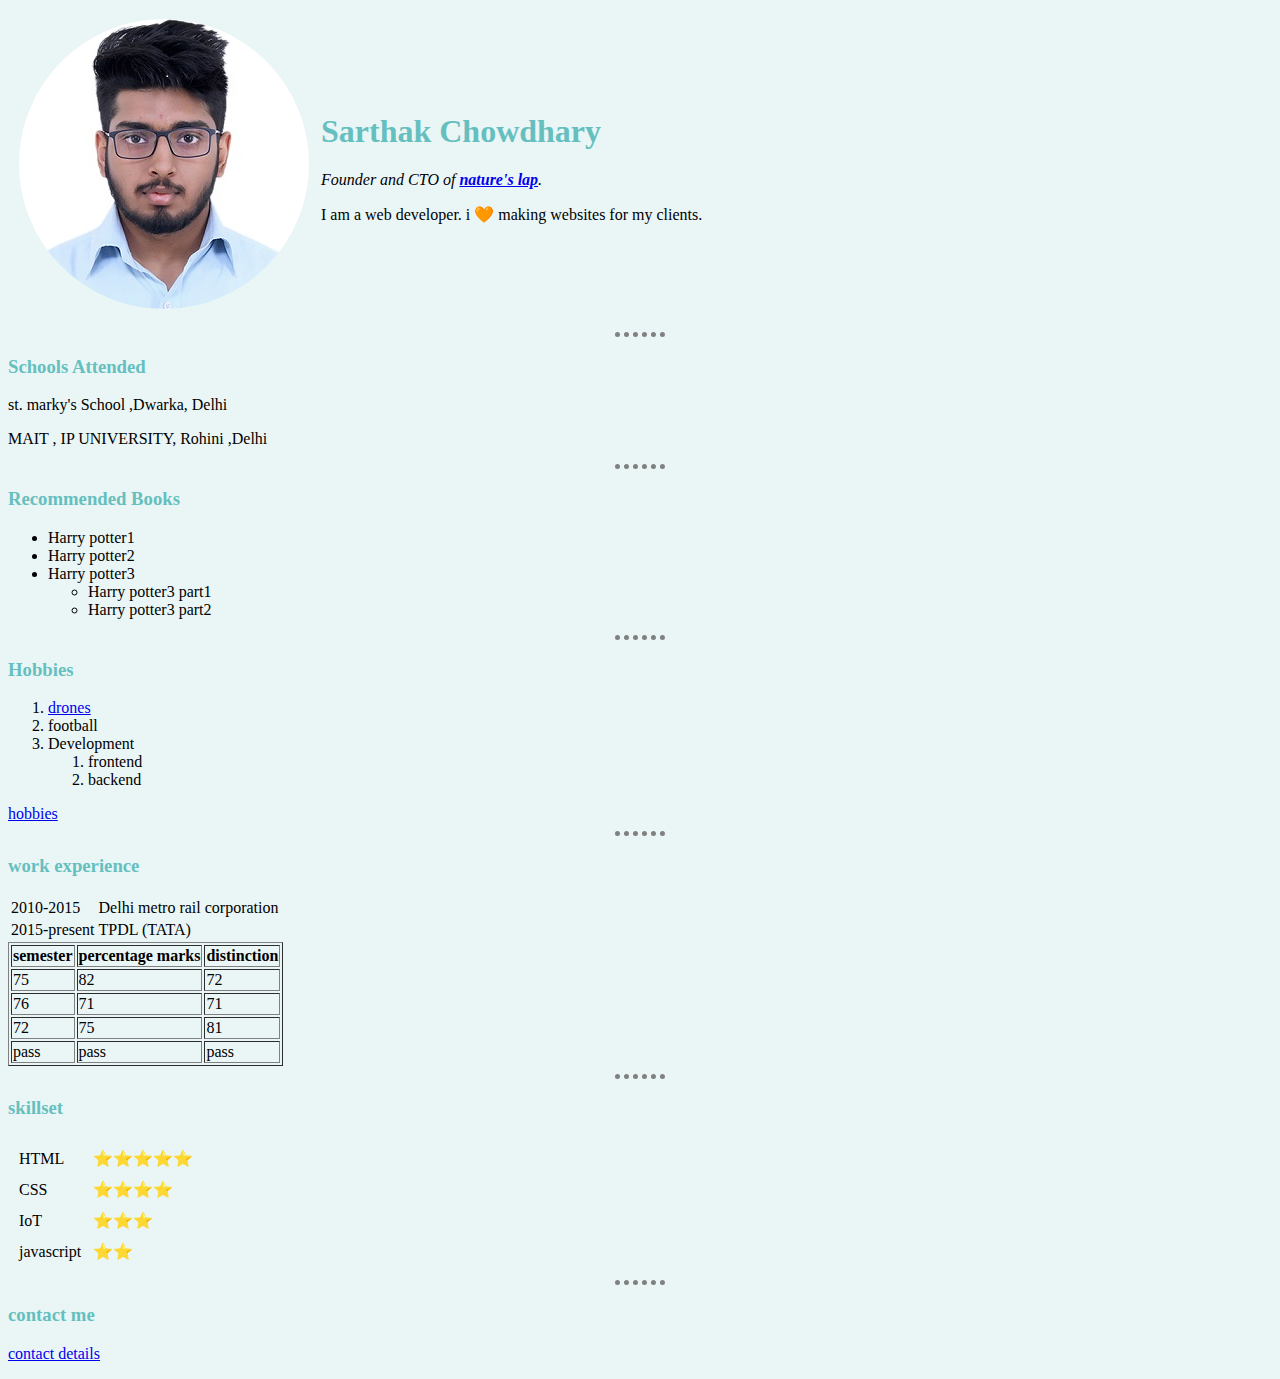
<file: index.html>
<!DOCTYPE html>     <!-- 1 strucutre (boiler plate code)-->
<!-- <img src="D:\pictures\sarthak.jfif" alt="sarthak's DP"> -->

<html lang="en" dir="ltr">
  <head>                    <!---2  (using meta tag)--->
    <meta charset="utf-8">
    <title>🧡sarthak's personal site</title>

     <!-- 7 embedding css code using style tab i.e intrnal css -->
        <!-- same code is now in styles.css files as external css.... -->
          <!--....connected to index.html using link tab . -->
    <link rel="stylesheet" href="css/styles.css">


<!-- 6 using style tag to css style bodys' background color and hr tag -->

  </head>
  <body>       <!-- style="background-color:" could be used here too.-->
    <table cellspacing="10">
      <tr>
        <!-- <td><img src="cropped sarthak.png" alt="sarthak's DP"></td> -->
        <td><img src="cropped sarthak2.png" alt="sarthak's DP"></td>
        <td>    <h1>Sarthak Chowdhary</h1>
            <p>
              <!-- <em>Founder and CTO of <strong> <a href="https://youtu.be/bo28a58xFJE"target="_blank">starlight facewash</a></strong>.</em> -->
              <em>Founder and CTO of <strong> <a href="https://www.youtube.com/watch?v=YCLnDcEP-1I"target="_blank">nature's lap</a></strong>.</em>
              </p>
            <p>
              I am a web developer. i 🧡 making websites for my clients.
              </p></td>
      </tr>
    </table>

    <hr />

    <h3>Schools Attended</h3>
    <p>st. marky's School ,Dwarka, Delhi</p>
    <p>MAIT , IP UNIVERSITY, Rohini ,Delhi</p>

    <hr>
    <h3> Recommended Books</h3>
    <ul>                  <!--3 using lists-->
      <li>Harry potter1</li>
      <li>Harry potter2</li>
      <li>Harry potter3
        <ul>
          <li>Harry potter3 part1</li>
          <li>Harry potter3 part2</li>
        </ul>
      </li>

    </ul>
    <hr>
    <h3>Hobbies</h3>
    <ol>                  <!--4 (a) using anchor tags-->
      <li> <a href="D:\c drive contents prior to format\pictures\drone\we.png"target="_blank">drones</a></li>
      <li>football</li>
      <li>Development
        <ol>
          <li>frontend</li>
          <li>backend</li>
        </ol>
      </li>
    </ol>
    <!-- creating a seperate page for the hobbies (same content as above) -->
    <a href="hobbies.html" target="-_blank">hobbies</a>

  <hr>              <!-- 5((a) creating tables  -->
  <h3>work experience</h3>
    <table>
      <tr>
        <td>2010-2015</td>
        <td>Delhi metro rail corporation</td>
      </tr>
      <tr>
        <td>2015-present</td>
        <td>TPDL (TATA)</td>
      </tr>
    </table>
<!-- 5(b) creating tables with header,body and footer -->
<table border="1">
  <thead>
    <th>semester</th>
    <th>percentage marks</th>
    <th>distinction</th>
  </thead>

  <tbody>
    <tr>
      <td>75</td>
      <td>82</td>
      <td>72</td>
    </tr>
    <tr>
      <td>76</td>
      <td>71</td>
      <td>71</td>
    </tr>
    <tr>
      <td>72</td>
      <td>75</td>
      <td>81</td>
    </tr>

  </tbody>

  <tfoot>
    <td>pass</td>
    <td>pass</td>
    <td>pass</td>
  </tfoot>
</table>
<!-- 6 concept of nested tables is done in nested tables2.html  -->
<!-- code becomes difficult to read hence not recommended -->
<hr>
<h3>skillset</h3>
<table cellspacing="10">
  <tr>
    <td>HTML</td>
    <td>⭐⭐⭐⭐⭐</td>
  </tr>
  <tr>
    <td>CSS</td>
    <td>⭐⭐⭐⭐</td>
  </tr>
  <tr>
    <td>IoT</td>
    <td>⭐⭐⭐</td>
  </tr>
  <tr>
    <td>javascript</td>
    <td>⭐⭐</td>
  </tr>
</table>



<!--4 (b) using anchor tags to add another html page-->
<!-- new anchor tag called as contact details will take us to new web page called as contact me.html -->
<!-- group of web page connected through hyperlinks is web site -->
<hr>
    <h3>contact me</h3>
    <p> <a href="contact.html"target="_blank">contact details</a></p>
                  <!--target="_blank" is for opening the link in new tab  -->


  </body>
</html>
</file>
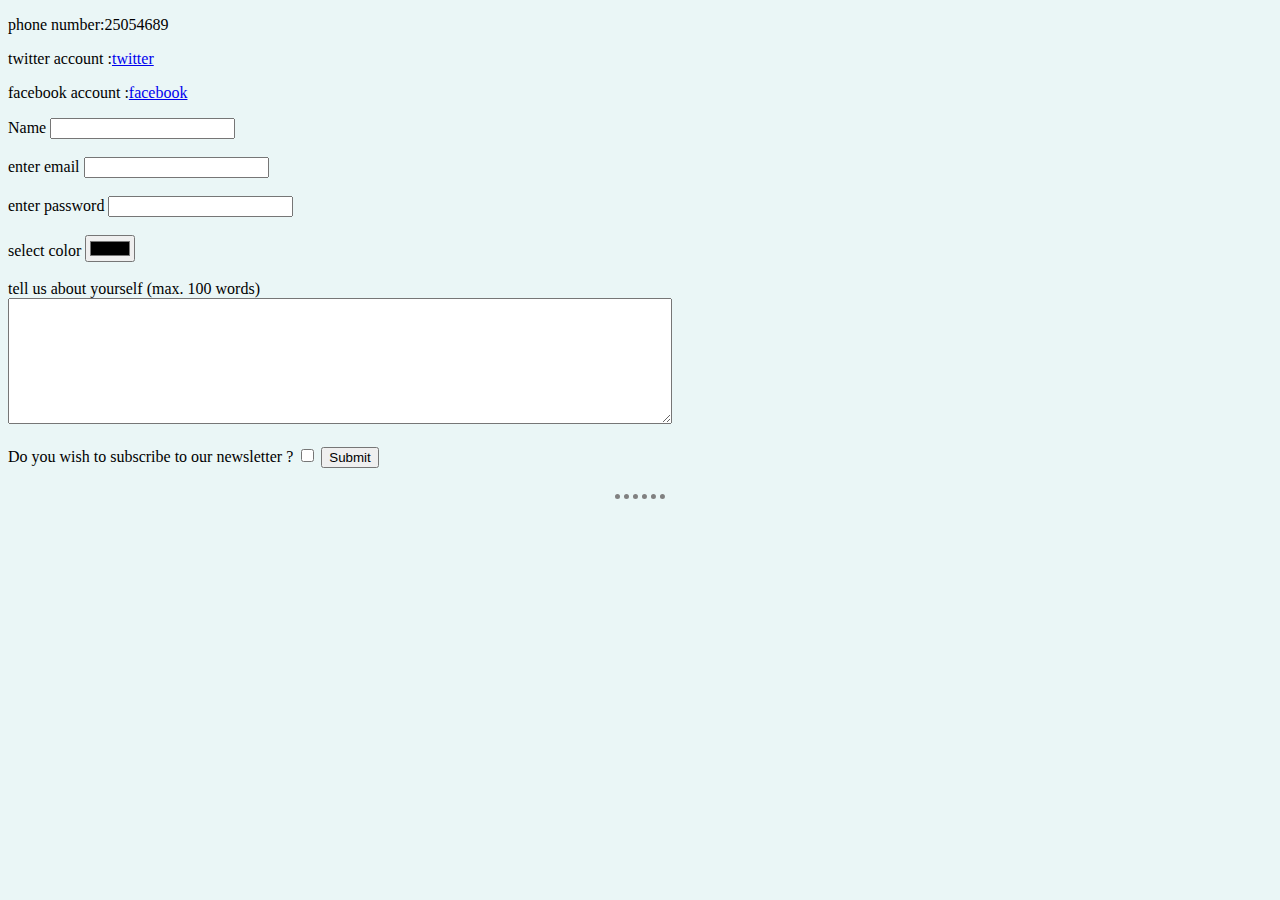
<file: contact.html>
<!DOCTYPE html>
<html lang="en" dir="ltr">
  <head>
    <meta charset="utf-8">
    <title>contact details</title>
    <link rel="stylesheet" href="css/styles.css">
  </head>
  <body>
    <p>phone number:25054689</p>
    <p>twitter account :<a href="https://t.co/zzYhUUfq6i?amp=1">twitter</a> </p>
    <p>facebook account :<a href="https://www.facebook.com/PMOIndia/">facebook</a> </p>
    <form "" action="mailto:paanshulkashyap@gmail.com" method="post" enctype="text/plain">
      <!-- entering name and submit -->
       <!-- creating form using label and input tags -->
      <label for="">Name</label>
      <input type="text" name="CandidateName" value="">
      <!-- <input type="submit" name=""> -->
      <br>
      <br>
      <!-- enter email -->
      <label for="">enter email</label>
      <input type="email" name="CandidateMail" value="">
      <!-- <input type="submit" name=""> -->
      <br>
      <br>
      <!-- enter password -->
      <label for="">enter password</label>
      <input type="password" name="CandidatePass" value="">
      <!-- <input type="submit" name=""> -->
      <br>
      <br>
      <!-- selecting colour and submit -->
      <label for="">select color</label>
      <input type="color" name="CandidateColor" value="">
      <!-- <input type="submit" name=""> -->
      <br>
      <br>
      <label for="">tell us about yourself (max. 100 words)</label>
      <br>
       <textarea name="CandidateText" rows="8" cols="80"></textarea>


       <br>
       <br>
      <!-- using check boxes -->
      <label for="">Do you wish to subscribe to our newsletter ?</label>
      <input type="checkbox" name="CandidateCheck" value="">
      <input type="submit" name="">
      <br>
      <br>
      <hr>

    </form>
  </body>
</html>
</file>
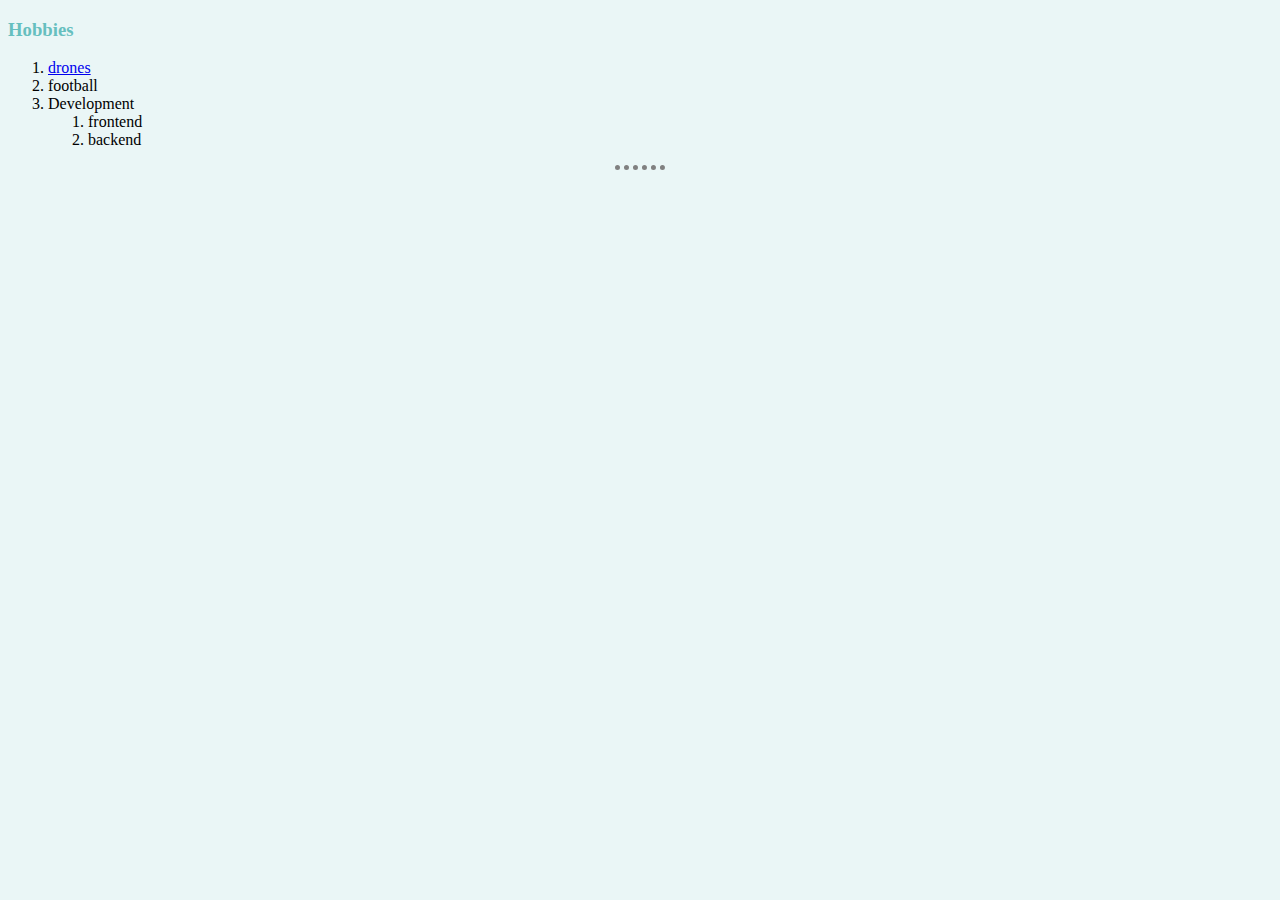
<file: hobbies.html>
<!DOCTYPE html>
<html lang="en" dir="ltr">
  <head>
    <meta charset="utf-8">
    <title>my hobbies</title>
    <link rel="stylesheet" href="css/styles.css">
  </head>
  <body>
    <h3>Hobbies</h3>
    <ol>                  <!--4 (a) using anchor tags-->
      <li> <a href="D:\c drive contents prior to format\pictures\drone\we.png"target="_blank">drones</a></li>
      <li>football</li>
      <li>Development
        <ol>
          <li>frontend</li>
          <li>backend</li>
        </ol>
      </li>
    </ol>
    <hr>

  </body>
</html>
</file>
<file: css/styles.css>
body{
  background-color: #eaf6f6 ;
}
hr{
  /* background-color:#white; /*redundant line bcoz hr width is 0*/
  height: 0px;
  width : 4%;
  border-style: dotted none none none;
  border-width : 5px;
  border-color:grey;
}
h1{
  color: #66BFBF;
}
h3{
  color: #66BFBF;
}
</file>
